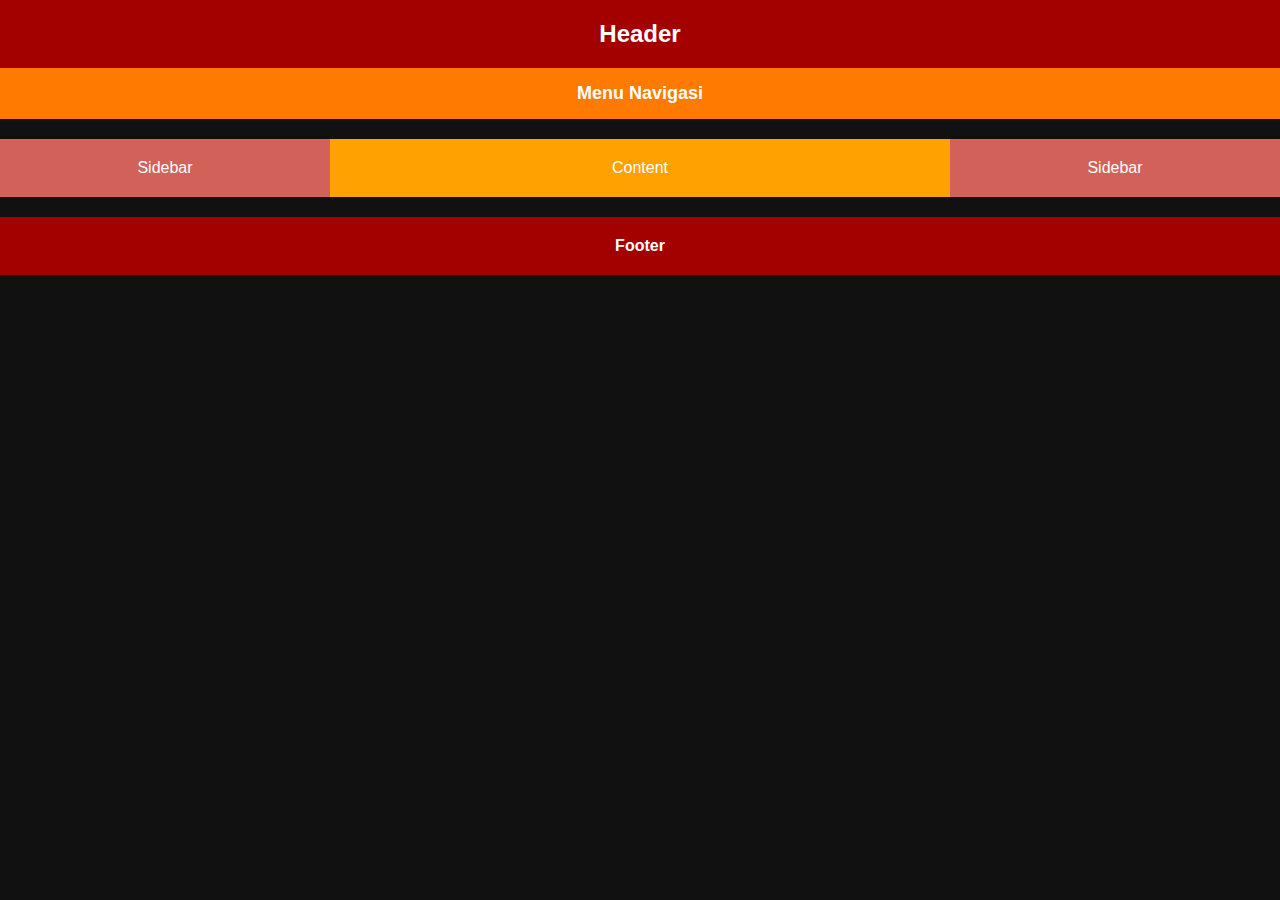
<file: index.html>
<!DOCTYPE html>
<html lang="en">
<head>
    <meta charset="UTF-8">
    <meta name="viewport" content="width=device-width, initial-scale=1.0">
    <title>Layout Web</title>
    <link rel="stylesheet" href="style.css">
</head>
<body>
    <header class="header">Header</header>
    <nav class="nav">Menu Navigasi</nav>
    <div class="main">
        <aside class="sidebar">Sidebar</aside>
        <section class="content">Content</section>
        <aside class="sidebar">Sidebar</aside>
    </div>
    <footer class="footer">Footer</footer>
</body>
</html>
</file>
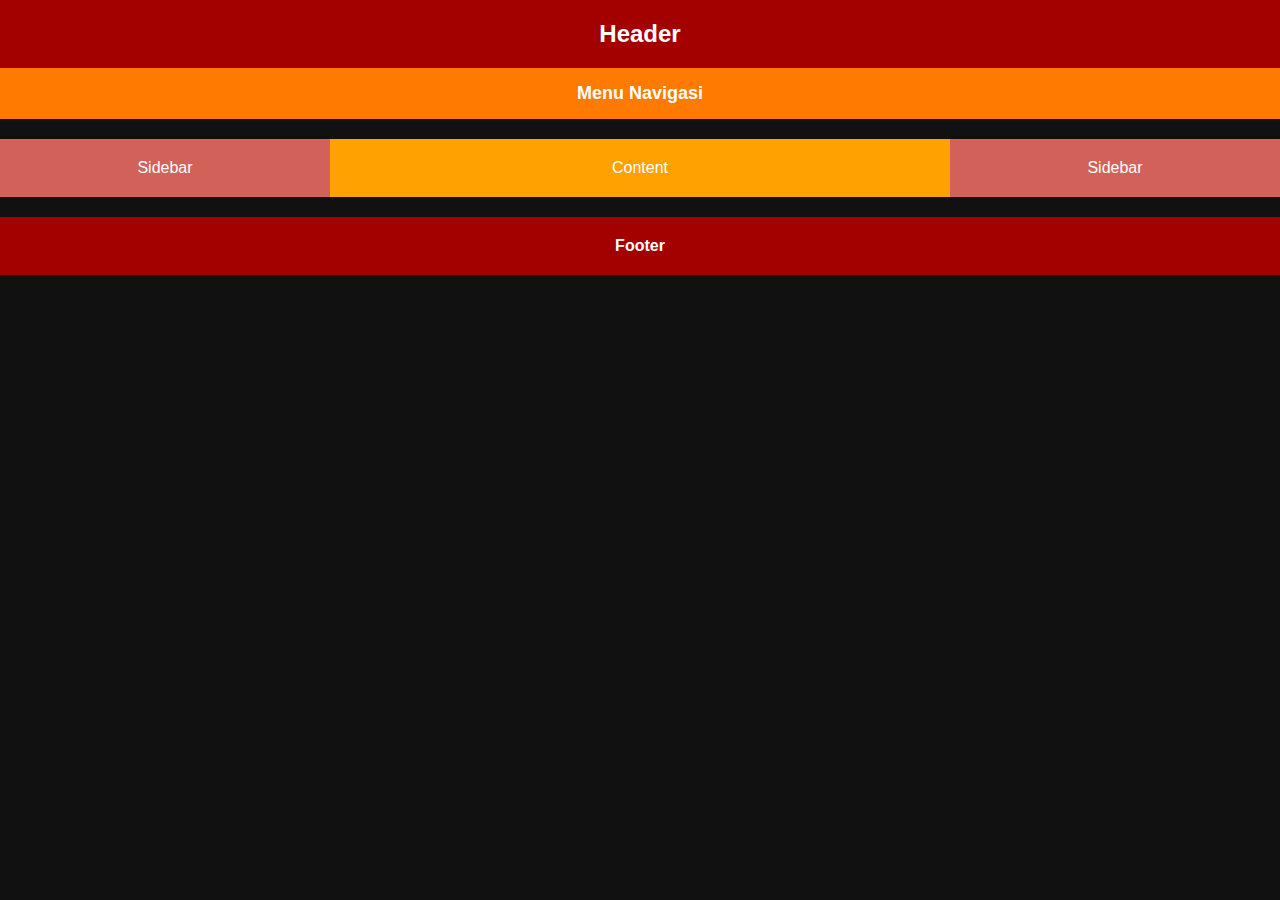
<file: index2.html>
<!DOCTYPE html>
<html lang="en">
<head>
    <meta charset="UTF-8">
    <meta name="viewport" content="width=device-width, initial-scale=1.0">
    <title>Layout Web</title>
    <link rel="stylesheet" href="style.css">
</head>
<body>
    <header class="header">Header</header>
    <nav class="nav">Menu Navigasi</nav>
    <div class="main">
        <aside class="sidebar">Sidebar</aside>
        <section class="content">Content</section>
        <aside class="sidebar">Sidebar</aside>
    </div>
    <footer class="footer">Footer</footer>
</body>
</html>
</file>
<file: style.css>
* {
    box-sizing: border-box;
    margin: 0;
    padding: 0;
    font-family: Arial, sans-serif;
    color: white;
    text-align: center;
}

body {
    background-color: #111;
}

.header {
    background-color: #a30000;
    padding: 20px;
    font-size: 24px;
    font-weight: bold;
}

.nav {
    background-color: #ff7a00;
    padding: 15px;
    font-size: 18px;
    font-weight: bold;
}

.main {
    display: flex;
    margin: 20px 0;
}

.sidebar {
    background-color: #d16159;
    flex: 1;
    padding: 20px;
}

.content {
    background-color: #ffa100;
    flex: 2;
    padding: 20px;
}

.footer {
    background-color: #a30000;
    padding: 20px;
    font-weight: bold;
}
</file>
